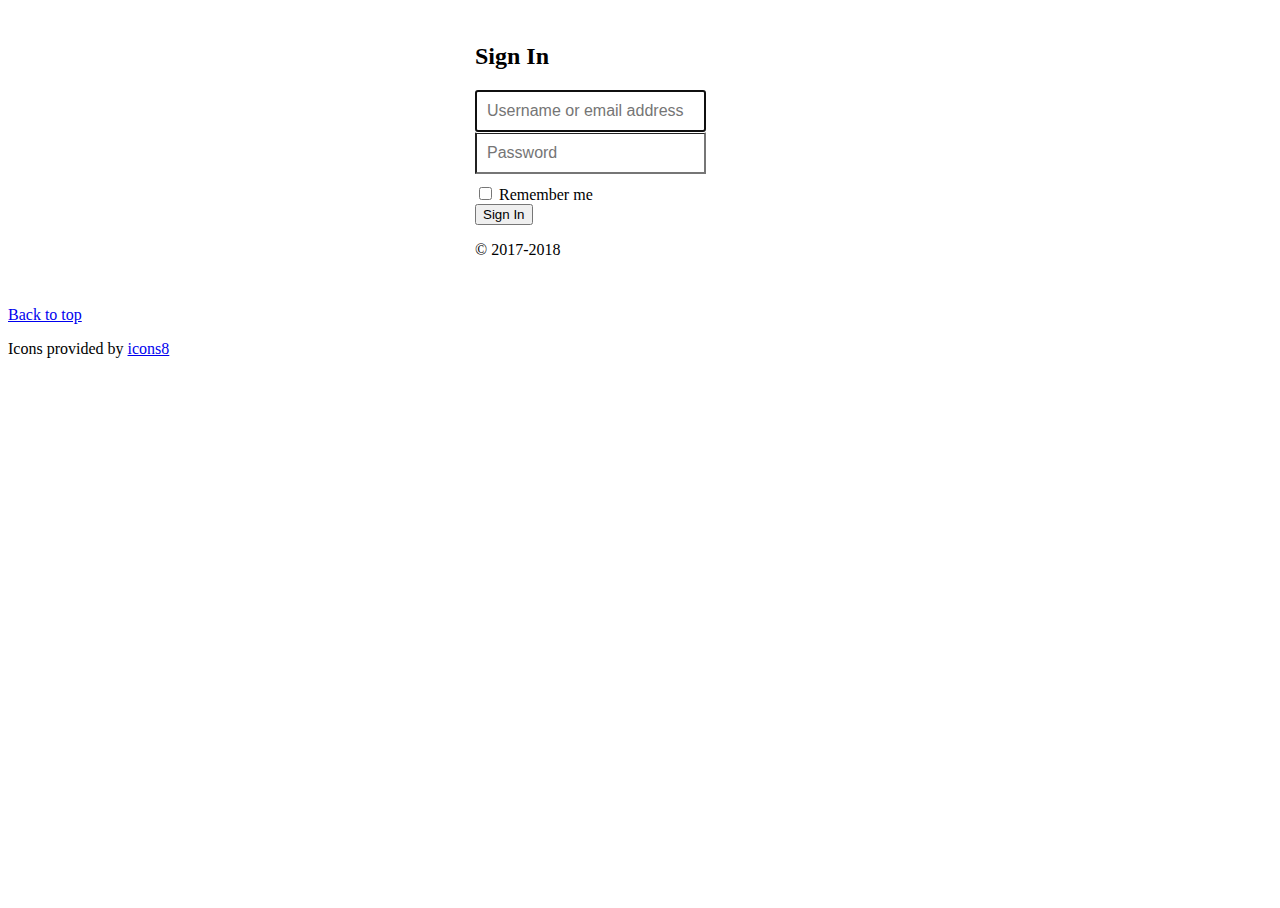
<file: mycoach/static/login.html>
<!doctype html>
<html lang="en">
  <head>
    <!-- Required meta tags -->
    <meta charset="utf-8">
    <meta name="viewport" content="width=device-width, initial-scale=1, shrink-to-fit=no">

    <!-- Bootstrap CSS -->
    <link rel="stylesheet" href="https://stackpath.bootstrapcdn.com/bootstrap/4.1.3/css/bootstrap.min.css" integrity="sha384-MCw98/SFnGE8fJT3GXwEOngsV7Zt27NXFoaoApmYm81iuXoPkFOJwJ8ERdknLPMO" crossorigin="anonymous">
    <link rel="stylesheet" href="css/signin.css"/>
    <title>Sign In</title>
  </head>
  <body>
    <div id="content">
        <form class="form-signin" method="POST" action="/login/">
          <h2 class="h3 mb-3 font-weight-normal">Sign In</h2>
          <input name="username" id="inputUsername" class="form-control" placeholder="Username or email address" required autofocus>
          <input name="password" type="password" id="inputPassword" class="form-control" placeholder="Password" required>
          <div class="checkbox mb-3">
            <label>
              <input type="checkbox" value="remember-me"> Remember me
            </label>
          </div>
          <input type="hidden" name="next" value="/vids/my">
          <button class="btn btn-lg btn-primary btn-block" type="button">Sign In</button>
          <p class="mt-5 mb-3 text-muted">&copy; 2017-2018</p>
        </form>

        <footer class="text-muted">
          <div class="container">
            <p class="float-right">
              <a href="#">Back to top</a>
            </p>
            <p>Icons provided by <a href="https://icons8.com">icons8</a> </p>
          </div>
        </footer>
    </div>
    <!-- Optional JavaScript -->
    <!-- jQuery first, then Popper.js, then Bootstrap JS -->
    <script src="https://code.jquery.com/jquery-3.4.1.min.js" crossorigin="anonymous"></script>
    <script src="https://cdnjs.cloudflare.com/ajax/libs/popper.js/1.14.3/umd/popper.min.js" integrity="sha384-ZMP7rVo3mIykV+2+9J3UJ46jBk0WLaUAdn689aCwoqbBJiSnjAK/l8WvCWPIPm49" crossorigin="anonymous"></script>
    <script src="https://stackpath.bootstrapcdn.com/bootstrap/4.1.3/js/bootstrap.min.js" integrity="sha384-ChfqqxuZUCnJSK3+MXmPNIyE6ZbWh2IMqE241rYiqJxyMiZ6OW/JmZQ5stwEULTy" crossorigin="anonymous"></script>
    <script>
        $(document).ready(function() {
            $('form button').on('click', function(event) {
                var data = {
                    username: $('form input[name="username"]')[0].value,
                    password: $('form input[name="password"]')[0].value
                };

                $.post('/signin', data, function(data, status) {
                    window.location.replace("/static/my/posts.html");
                });
            });
        });
    </script>
  </body>
</html>
</file>
<file: mycoach/static/css/signin.css>
html,
body {
  height: 100%;
}

.content {
  display: -ms-flexbox;
  display: flex;
  -ms-flex-align: center;
  align-items: center;
  padding-top: 40px;
  padding-bottom: 40px;
  background-color: #f5f5f5;
}

.form-signin {
  width: 100%;
  max-width: 330px;
  padding: 15px;
  margin: auto;
}
.form-signin .checkbox {
  font-weight: 400;
}
.form-signin .form-control {
  position: relative;
  box-sizing: border-box;
  height: auto;
  padding: 10px;
  font-size: 16px;
}
.form-signin .form-control:focus {
  z-index: 2;
}
.form-signin input[type="email"] {
  margin-bottom: -1px;
  border-bottom-right-radius: 0;
  border-bottom-left-radius: 0;
}
.form-signin input[type="password"] {
  margin-bottom: 10px;
  border-top-left-radius: 0;
  border-top-right-radius: 0;
}
</file>
